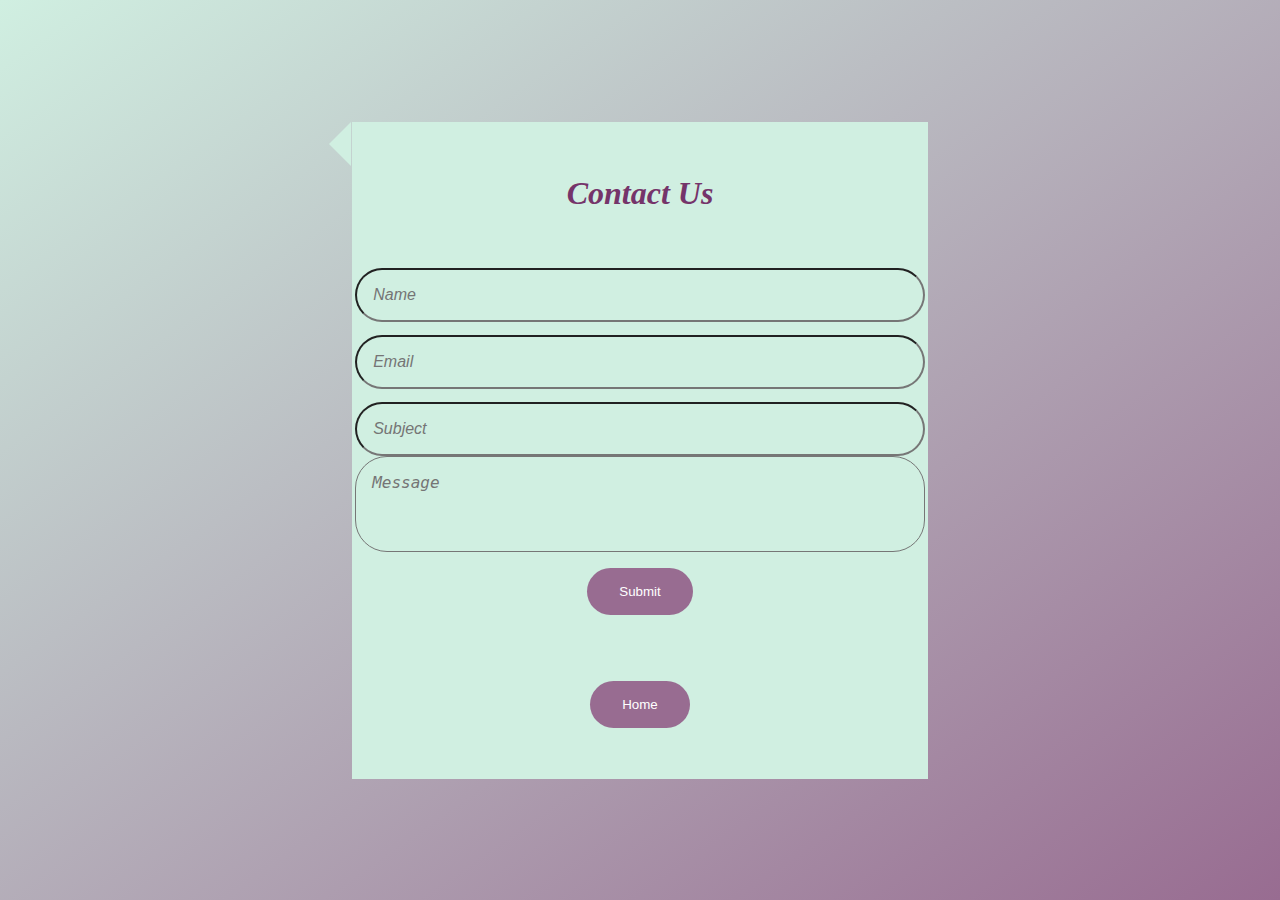
<file: contact.html>
<!DOCTYPE html>
<html lang="en">
    <head>
        <meta charset="utf-8">
        <meta http-equiv="X-UA-Compatible" content="IE=edge">
        <title>Contact page</title>
        <meta name="viewport" content="width=device-width, initial-scale=1">
        <link rel="stylesheet" href="styleContact.css">

    </head>

    <body>
        <div class="contact">

        </div>
        <div class="form">
            <h1>Contact Us</h1>
            <form action="https://formsubmit.co/isshafnuhai05@gmail.com" method="POST">
                <input type="text" name="name" placeholder="Name">
                <input type="email" name="email" placeholder="Email">
                <input type="text" name="subject" placeholder="Subject">
                <textarea name="message" required placeholder="Message"></textarea>
                <input type="hidden" name="_captcha" value="false">
                <input type="hidden" name="_template" value="table">
                <div class="center-button">
                <button type="submit">Submit</button></div>
                
            </form>
            <div class="center-button">
            <a href="http://localhost/meditation/index.html"><button class="homepage">Home</button></a></div>
        </div>
    </body>
</html>
</file>
<file: styleContact.css>
:root{
    --mainclr:#986c91;
    --secondclr:#d0efe1;
}

* {
    padding: 0;
    margin: 0;
    box-sizing: border-box;
  }
  body {
    height: 100vh;
    display: flex;
    justify-content: center ;
    align-items: center;
    background-image: linear-gradient(145deg, var(--secondclr),var(--mainclr));

  }

  .form{
    width: 45%;
    height: 73%;
    position: relative;
    background-color: var(--secondclr);
    display: flex;
    flex-direction: column;
    justify-content: space-evenly;
  }

  .form::before{
    position: absolute;
    top: 0%;
    left: -2.8rem;
    content: "";
    width: 0;
    height: 0;
    border: 1.4rem solid transparent;
    border-right: 1.4rem solid var(--secondclr);
  }

  .form h1{
    color: #75346a;
    font: 500 1.8rem;
    font-style: italic;
    text-align: center;
    padding: 0.2rem;
  }

.form form{
    padding: 0.2rem;
}

.form input, .form textarea{
    width: 100%;
    padding: 1rem;
    border: .08 rem rgb(146, 27, 14);
    border-radius: 2rem;
    background-color: unset;
    color: rgb(43, 9, 48);
    font-size: 1rem;
    font-style: oblique;
}

.form input:not(:first-child), .form button{
    margin-top: .8rem;
}

.form textarea{
    height: 6rem;
    resize: none;
}

.form button{
    background-color: var(--mainclr);
    padding: 1rem 2rem;
    color: #fff;
    border-radius: 2rem;
    border: none;
    
    
}
.center-button {
  text-align: center;
}
</file>
